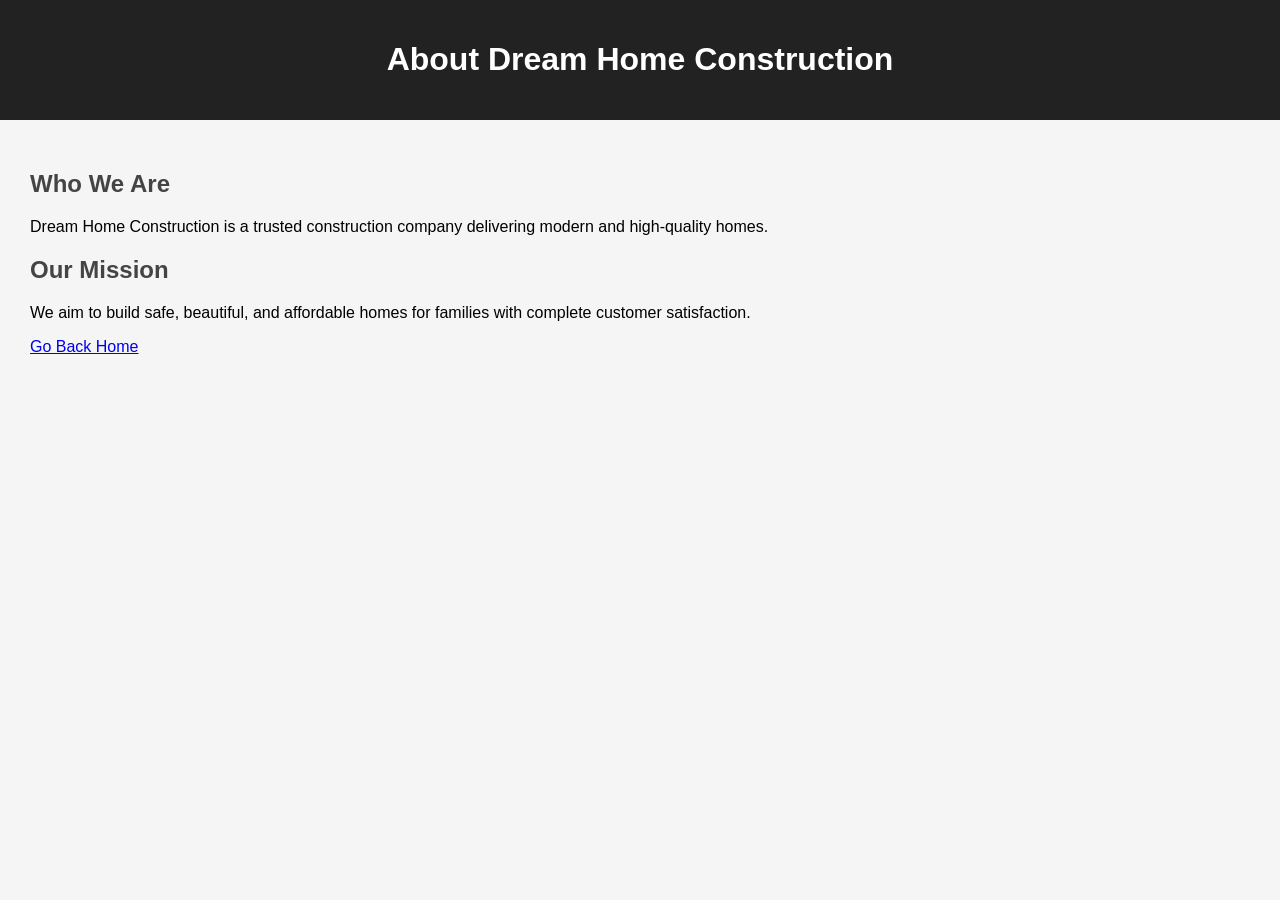
<file: about.html>
<!DOCTYPE html>
<html>
<head>
    <title>About Us - Dream Home Construction</title>
    <link rel="stylesheet" href="style.css">
</head>
<body>

    <header>
        <h1>About Dream Home Construction</h1>
    </header>

    <section class="content">
        <h2>Who We Are</h2>

        <p>
            Dream Home Construction is a trusted construction company
            delivering modern and high-quality homes.
        </p>

        <h2>Our Mission</h2>

        <p>
            We aim to build safe, beautiful, and affordable homes
            for families with complete customer satisfaction.
        </p>

        <a href="index.html">Go Back Home</a>
    </section>

</body>
</html>
</file>
<file: style.css>
body {
    margin: 0;
    font-family: Arial, sans-serif;
    background-color: #f5f5f5;
}

header {
    background-color: #222;
    color: white;
    text-align: center;
    padding: 20px;
}

.hero img {
    width: 100%;
    height: 450px;
    object-fit: cover;
}

.content {
    padding: 30px;
}

h2 {
    color: #444;
}

ul li {
    margin-bottom: 10px;
}
</file>
